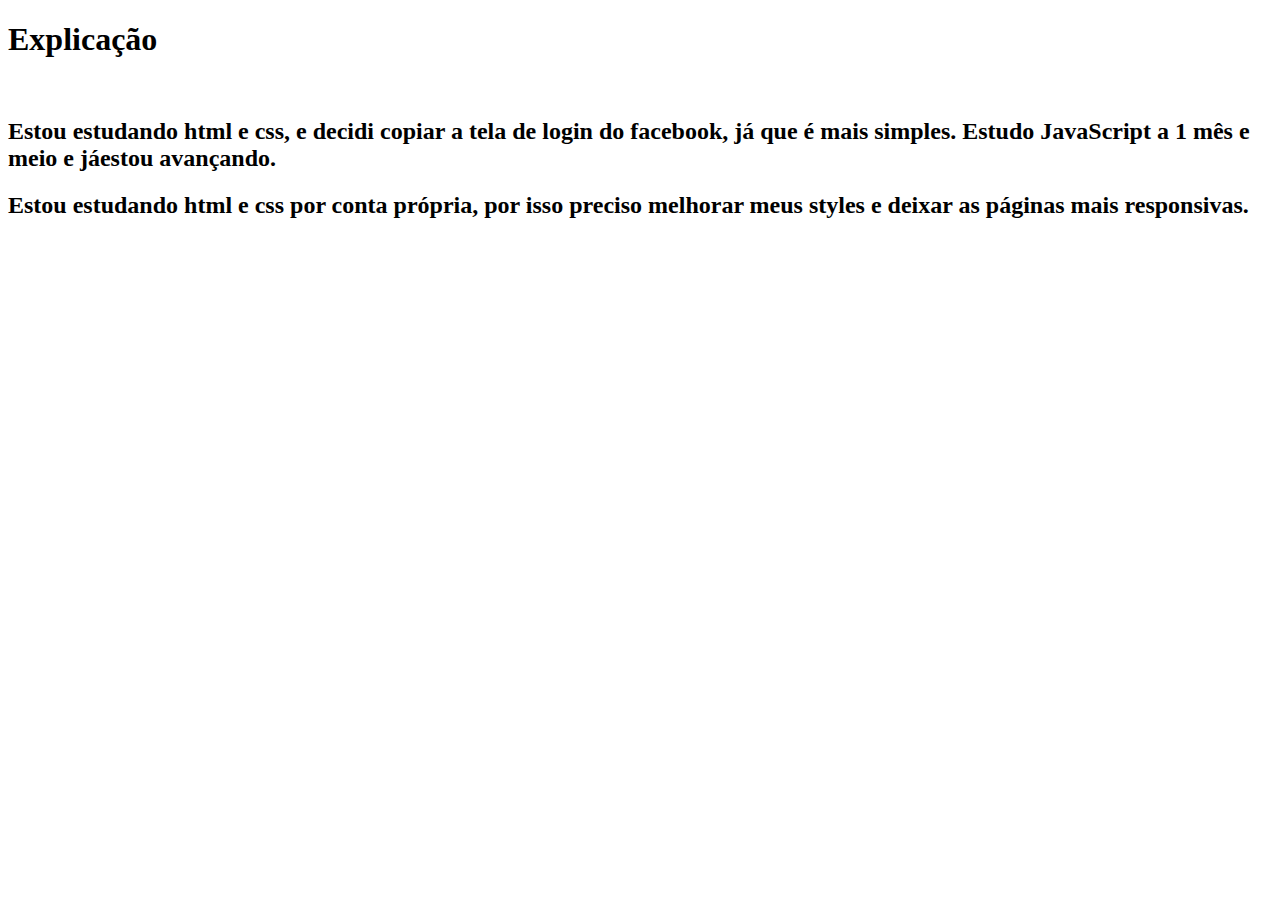
<file: facebook/index.html>
<!DOCTYPE html>
<html lang="pt-BR">
<head>
    <meta charset="UTF-8">
    <meta name="viewport" content="width=device-width, initial-scale=1.0">
    <title>Explicação</title>
</head>
<body>
    <h1>Explicação</h1>
    <br>
    <h2>Estou estudando html e css, e decidi copiar a tela de login do facebook, já que é mais simples. Estudo JavaScript a 1 mês e meio e jáestou avançando.</h2>
    <h2>Estou estudando html e css por conta própria, por isso preciso melhorar meus styles e deixar as páginas mais responsivas.</h2>

</body>
</html>
</file>
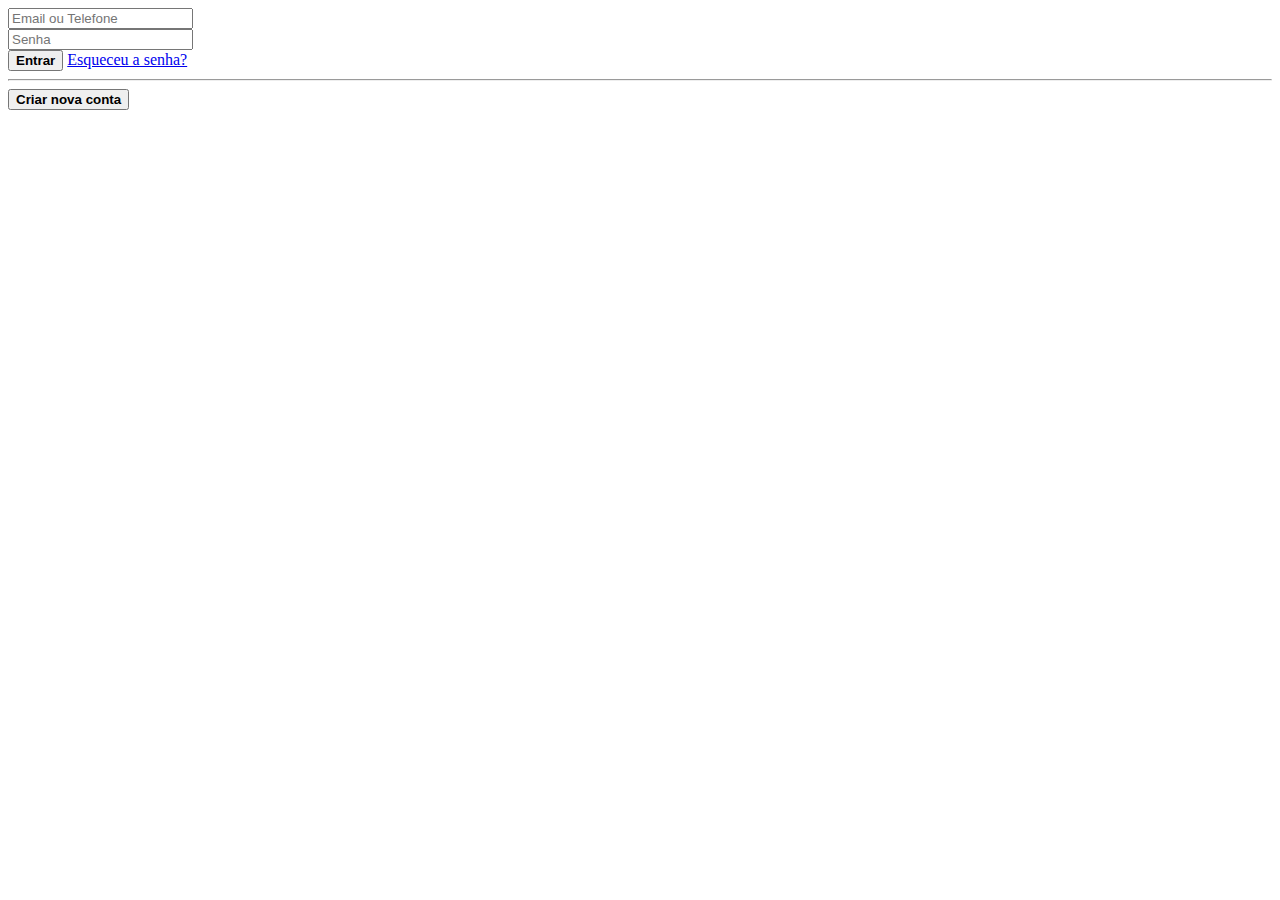
<file: Tela/site.html>
<!DOCTYPE html>
<html lang="pt-BR">
<head>
    <meta charset="UTF-8">
    <meta name="viewport" content="width=device-width, initial-scale=1.0">
    <link rel="stylesheet" href="C:\Login\Tela\Login\style.css">
    <title>Login</title>
</head>
<body>
    <div class="login">
        <form id="form">
            <div class="box-form">
                <div>
              <input type="email" placeholder="Email ou Telefone" class="inputs required" oninput="emailRequired()">
              <span class="span-login"></span>
            </div>
            <div>
              <input type="password" placeholder="Senha" class="inputs required" oninput="passwordRequired()">
               <span class="span-login"></span>
            </div>
               <button class="botao1"><strong>Entrar</strong></button>

               <a href="C:\Login\facebook\index.html" class="link-botao">Esqueceu a senha?</a>
               <hr>      
          </div>
          <button class="botao2"><strong>Criar nova conta</strong></button>
        </form>
    </div>
    <script src="C:\Login\Tela\Login\index.js"></script>
</body>
</html>
</file>
